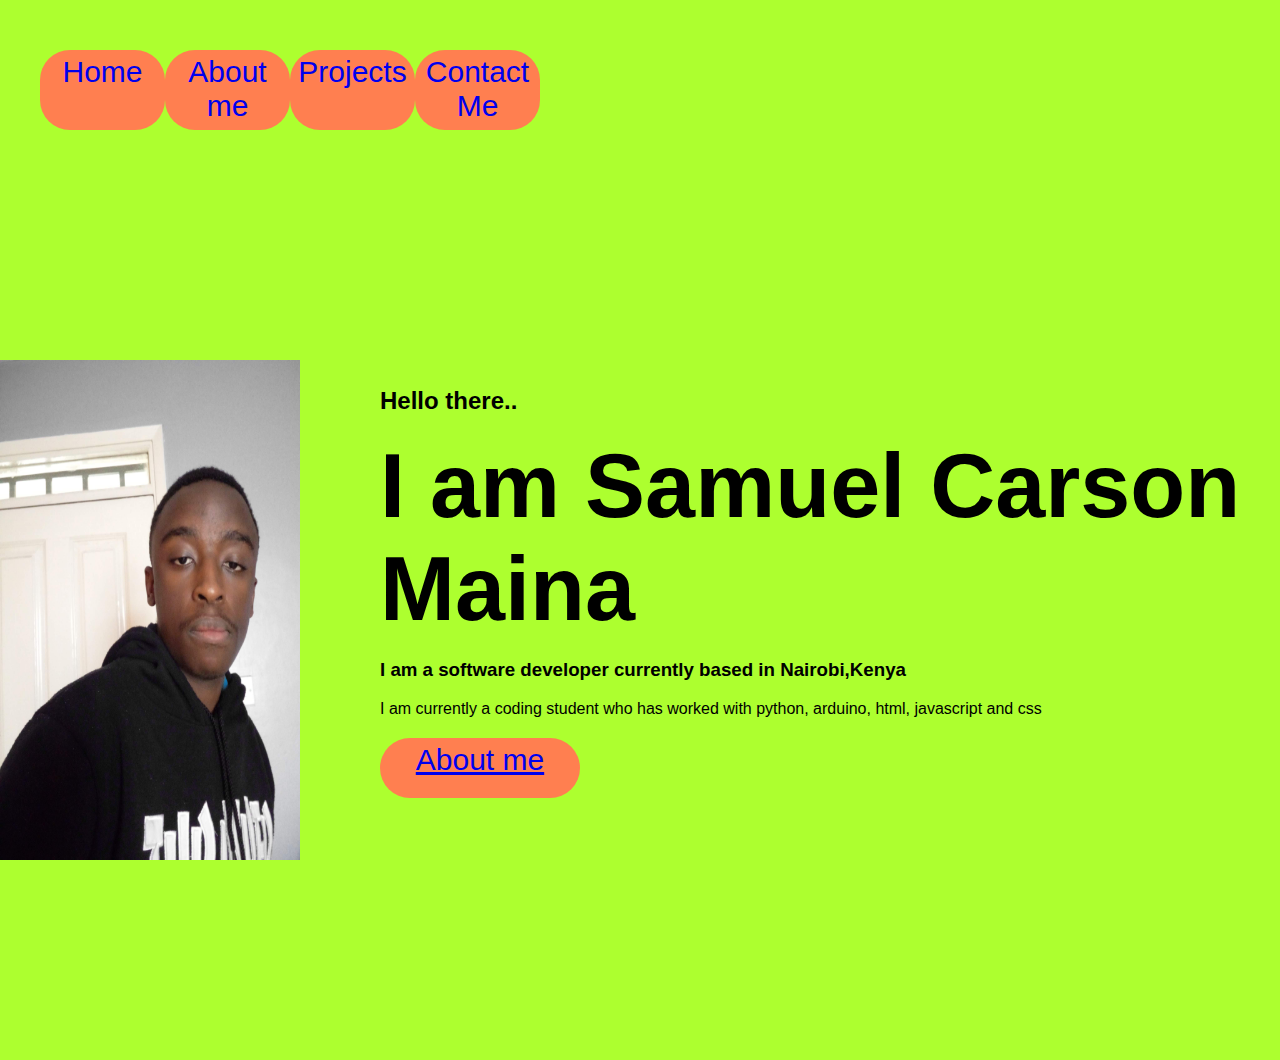
<file: index.html>
<!DOCTYPE html>
<html>
    <head>
        <link rel="stylesheet" href="./public/stle.css">
        <title>Samuel Carson</title>
    </head>
    <body>
        <section class="hero">
            <nav>
                <ul id="nav-list">
                    <li class="buttonn"><a href="./index.html">Home</a></li>
                    <li class="buttonn"><a href="#">About me</a></li>
                    <li class="buttonn"><a href="https://github.com/Tizzmancar/inspire-with-stem/tree/main/projects">Projects</a></li>
                    <li class="buttonn"><a href="#">Contact Me</a></li>
                </ul>
            </nav>
            <div class="hero-area">
                <img src="./public/images/IMG-20220528-WA0007.jpeg" alt="" width="300" height="500">
                <div class="hero-text">
                    <h2>Hello there..</h2>
                    <h1>I am Samuel Carson Maina </h1>
                    <h3>I am a software developer currently based in Nairobi,Kenya </h3>
                    <p>I am currently a coding student who has worked with python, arduino, html, javascript and css </p>
                    <div class="button"><a href="#">About me</a></div>
                </div>
                <div><a href=""></a></div>
            </div>
        </section>
    </body>
</html>
</file>
<file: public/stle.css>
body{
    font-family: Arial, Helvetica, sans-serif;
    margin: 0;
    background-color: greenyellow;
}
section{
    background-color: white;
}
.hero{
    background-color: greenyellow;
    height:100vh
}
nav{
    display: flex;
    justify-content: space-between;
}
ul{
    display: flex;
    list-style-type: none;
    width: 500px;
    justify-content: space-around;
    font-size: 30px;
}
li a{
    text-decoration: none;
}
h1{
    font-size:  90px;
    margin: 0;
}
.hero-area{
    display: flex;
    height: 100%;
    justify-content: space-between;
    align-items: center;
}
.hero-text{
    margin-left: 80px;
    margin-bottom: 55px;
}
.button{
    width: 200px;
    height: 55px;
    border-radius: 30px;
    background-color: coral;
    text-align: center;
    font-size: 30px;
    font-weight: 300;
    padding-top: 5px;
    margin-top: 20px;
    
}
.buttonn{
    width: 200px;
    height: 75px;
    border-radius: 30px;
    background-color: coral;
    text-align: center;
    font-size: 30px;
    font-weight: 300;
    padding-top: 5px;
    margin-top: 20px;
    
}
</file>
